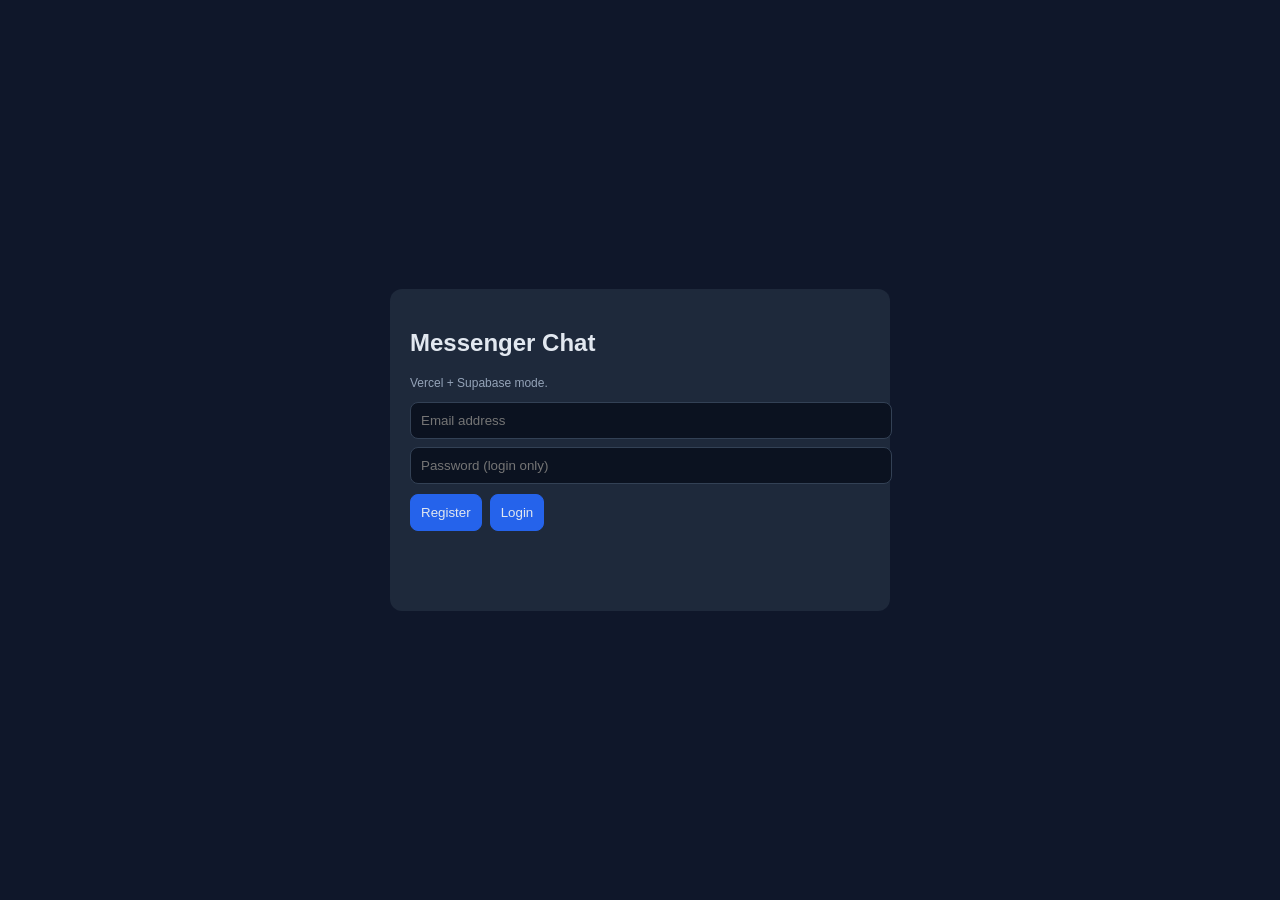
<file: static/index.html>
<!doctype html>
<html lang="en">
  <head>
    <meta charset="utf-8" />
    <meta name="viewport" content="width=device-width, initial-scale=1" />
    <meta name="theme-color" content="#0f172a" />
    <link rel="manifest" href="/static/manifest.webmanifest" />
    <link rel="icon" href="/static/logo.svg" type="image/svg+xml" />
    <title>Messenger Chat</title>
    <style>
      body { margin: 0; font-family: Arial, sans-serif; background: #0f172a; color: #e2e8f0; }
      .wrap { display: none; height: 100vh; }
      .login { display: grid; place-items: center; height: 100vh; }
      .card { width: min(460px, 92vw); background: #1e293b; padding: 20px; border-radius: 12px; }
      .app { display: flex; width: 100%; height: 100%; }
      .sidebar { width: 340px; border-right: 1px solid #334155; padding: 14px; overflow-y: auto; background: #111827; }
      .chat { flex: 1; display: flex; flex-direction: column; }
      .chat-head { border-bottom: 1px solid #334155; padding: 14px; font-weight: bold; }
      .messages { flex: 1; overflow-y: auto; padding: 14px; }
      .row { display: flex; gap: 8px; padding: 8px 14px 14px; border-top: 1px solid #334155; }
      input, button { border-radius: 8px; border: 1px solid #334155; background: #0b1220; color: #e2e8f0; padding: 10px; }
      input { width: 100%; }
      button { cursor: pointer; background: #2563eb; border-color: #2563eb; }
      select { border-radius: 8px; border: 1px solid #334155; background: #0b1220; color: #e2e8f0; padding: 10px; width: 100%; }
      .item { padding: 8px; border: 1px solid #334155; border-radius: 8px; margin-bottom: 6px; display: flex; justify-content: space-between; gap: 8px; align-items: center; }
      .actions { display: flex; gap: 6px; }
      .actions button { padding: 6px 8px; }
      .muted { color: #94a3b8; font-size: 12px; }
      .msg { margin-bottom: 10px; background: #1e293b; border: 1px solid #334155; padding: 8px; border-radius: 8px; }
      h3 { margin: 14px 0 8px; }
      .me { color: #86efac; }
      #error { color: #fca5a5; min-height: 20px; }
      .hidden { display: none; }
      .quick-chat { display: flex; flex-direction: column; gap: 8px; width: 100%; }
      .emoji-bar { display: flex; gap: 6px; flex-wrap: wrap; }
      .emoji-btn { padding: 6px 10px; font-size: 18px; line-height: 1; background: #1d4ed8; border-color: #1d4ed8; }
      .admin-panel { border: 1px solid #334155; border-radius: 8px; padding: 10px; margin-top: 8px; }
      .admin-log { max-height: 180px; overflow-y: auto; border: 1px solid #334155; border-radius: 8px; padding: 8px; background: #0b1220; }
      .admin-log-item { margin-bottom: 8px; border-bottom: 1px solid #1f2937; padding-bottom: 6px; }
      .admin-log-item:last-child { border-bottom: 0; margin-bottom: 0; padding-bottom: 0; }
      .admin-inline { display: flex; gap: 6px; margin-bottom: 8px; }
      .admin-inline input { max-width: 140px; }
    </style>
  </head>
  <body>
    <div class="login" id="login">
      <div class="card">
        <h2>Messenger Chat</h2>
        <p class="muted">Vercel + Supabase mode.</p>
        <input id="emailInput" placeholder="Email address" />
        <div style="height:8px"></div>
        <input id="passwordInput" type="password" placeholder="Password (login only)" />
        <div style="height:10px"></div>
        <div style="display:flex; gap:8px;">
          <button id="registerBtn" onclick="document.getElementById('error').textContent='Working...'; if (window.__messengerAuth) { window.__messengerAuth('register'); } else { document.getElementById('error').textContent=(window.__messengerInitError || 'App failed to initialize. Reload with ?v=8'); }">Register</button>
          <button id="loginBtn" onclick="document.getElementById('error').textContent='Working...'; if (window.__messengerAuth) { window.__messengerAuth('login'); } else { document.getElementById('error').textContent=(window.__messengerInitError || 'App failed to initialize. Reload with ?v=8'); }">Login</button>
        </div>
        <div style="height:8px"></div>
        <button id="installBtn" class="hidden" style="width:100%;">Install App</button>
        <p id="error"></p>
      </div>
    </div>

    <div class="wrap" id="wrap">
      <div class="app">
        <aside class="sidebar">
          <div style="display:flex; justify-content:space-between; align-items:center; gap:8px;">
            <b id="meLabel"></b>
            <button id="logoutBtn">Logout</button>
          </div>

          <h3>Contacts</h3>
          <div style="display:flex; gap:6px; margin-bottom:8px;">
            <input id="contactInput" placeholder="friend@email.com" />
            <button id="addContactBtn">Add</button>
          </div>
          <div id="contactsList"></div>

          <h3>Groups</h3>
          <div style="display:flex; gap:6px; margin-bottom:8px;">
            <input id="groupInput" placeholder="New group name" />
            <button id="createGroupBtn">Create</button>
          </div>
          <div id="groupsList"></div>

          <h3 id="adminHeading" class="hidden">Admin Panel</h3>
          <button id="claimAdminBtn" class="hidden" style="width:100%; margin-bottom:8px;">Claim Admin Access</button>
          <div id="adminPanel" class="admin-panel hidden">
            <div class="admin-inline">
              <select id="adminUserSelect"></select>
            </div>
            <div class="admin-inline">
              <input id="timeoutMinutesInput" type="number" min="1" value="10" />
              <button id="timeoutBtn">Timeout</button>
            </div>
            <div class="admin-inline">
              <button id="banBtn">Ban</button>
              <button id="unbanBtn">Clear</button>
            </div>
            <div id="adminModerationStatus" class="muted"></div>
            <div style="height:8px"></div>
            <div class="muted">Recent messages</div>
            <div id="adminMessageLog" class="admin-log"></div>
          </div>
        </aside>

        <section class="chat">
          <div class="chat-head" id="chatTitle">Select a contact or group</div>
          <div class="messages" id="messages"></div>
          <div class="row">
            <div class="quick-chat">
              <div id="emojiBar" class="emoji-bar"></div>
              <select id="quickMessageSelect"></select>
              <input id="customMessageInput" class="hidden" placeholder="Admin: type any message..." />
            </div>
            <button id="sendBtn">Send</button>
            <button id="sendCustomBtn" class="hidden">Send Typed</button>
          </div>
        </section>
      </div>
    </div>

    <script>
      window.__messengerInitError = "";
      window.addEventListener("error", function (event) {
        var msg = event && event.message ? event.message : "Unknown script error";
        window.__messengerInitError = "Init error: " + msg;
        var errEl = document.getElementById("error");
        if (errEl && !window.__messengerAuth) {
          errEl.textContent = window.__messengerInitError;
        }
      });
    </script>
    <script src="/static/supabase-js.js"></script>
    <script src="/static/config.js"></script>
    <script>
      let sbClient = null;
      let me = null;
      let contacts = [];
      let groups = [];
      let current = null;
      let installPrompt = null;
      let refreshTimer = null;
      let isAdmin = false;
      let hasAdmin = false;
      let myModeration = null;
      let allProfiles = [];
      let moderationMap = new Map();
      const byConversation = new Map();

      const el = (id) => document.getElementById(id);
      const contactsList = el("contactsList");
      const groupsList = el("groupsList");
      const messages = el("messages");
      const chatTitle = el("chatTitle");
      const error = el("error");
      const adminHeading = el("adminHeading");
      const claimAdminBtn = el("claimAdminBtn");
      const adminPanel = el("adminPanel");
      const adminUserSelect = el("adminUserSelect");
      const timeoutMinutesInput = el("timeoutMinutesInput");
      const timeoutBtn = el("timeoutBtn");
      const banBtn = el("banBtn");
      const unbanBtn = el("unbanBtn");
      const adminModerationStatus = el("adminModerationStatus");
      const adminMessageLog = el("adminMessageLog");
      const customMessageInput = el("customMessageInput");
      const sendCustomBtn = el("sendCustomBtn");
      const QUICK_MESSAGES = [
        "Hey, what's up?",
        "On my way.",
        "Running a few minutes late.",
        "Can we talk later?",
        "I'm here.",
        "Sounds good to me.",
        "Thanks, I appreciate it.",
        "No worries.",
        "Let me check and get back to you.",
        "Talk soon."
      ];
      const QUICK_EMOJIS = ["😀", "😂", "😎", "🔥", "👍", "👀", "🎉", "❤️", "🙌", "😅"];
      const ALLOWED_MESSAGES = new Set([...QUICK_MESSAGES, ...QUICK_EMOJIS]);

      window.addEventListener("error", (event) => {
        setError(`Script error: ${event.message}`);
      });

      function dmPair(idA, idB) { return [idA, idB].sort(); }
      function dmId(a, b) { return `dm:${[a, b].sort().join(":")}`; }
      function groupId(id) { return `group:${id}`; }
      function esc(text) { return String(text).replaceAll("&", "&amp;").replaceAll("<", "&lt;").replaceAll(">", "&gt;"); }

      function setError(message) {
        error.textContent = message || "";
      }

      function registrationFunctionUrl() {
        const base = String(window.MESSENGER_CONFIG.supabaseUrl || "").replace(/\/+$/, "");
        return `${base}/functions/v1/request-registration`;
      }

      function setLoggedIn(loggedIn) {
        el("login").style.display = loggedIn ? "none" : "grid";
        el("wrap").style.display = loggedIn ? "block" : "none";
      }

      function toBool(value) {
        if (value === true || value === false) return value;
        if (typeof value === "string") return value.toLowerCase() === "true";
        if (value && typeof value === "object" && "app_is_admin" in value) return Boolean(value.app_is_admin);
        if (value && typeof value === "object" && "app_has_admin" in value) return Boolean(value.app_has_admin);
        return Boolean(value);
      }

      function isMissingSchemaError(err) {
        const text = String((err && err.message) || "").toLowerCase();
        return text.includes("does not exist") || text.includes("could not find");
      }

      function restrictionMessage() {
        if (!myModeration) return "";
        if (myModeration.is_banned) return "Your account is banned from sending messages.";
        if (myModeration.timeout_until) {
          const until = new Date(myModeration.timeout_until);
          if (!Number.isNaN(until.getTime()) && until.getTime() > Date.now()) {
            return `You are timed out until ${until.toLocaleString()}.`;
          }
        }
        return "";
      }

      function renderAdminUserOptions() {
        if (!isAdmin) return;
        const options = allProfiles
          .filter((p) => p.id !== me.id)
          .map((p) => {
            const mod = moderationMap.get(p.id);
            let badge = "";
            if (mod && mod.is_banned) badge = " [BANNED]";
            else if (mod && mod.timeout_until && new Date(mod.timeout_until).getTime() > Date.now()) badge = " [TIMED OUT]";
            return `<option value="${encodeURIComponent(p.id)}">${esc(p.email)}${esc(badge)}</option>`;
          });
        adminUserSelect.innerHTML = options.join("") || `<option value="">No other users</option>`;
      }

      function renderAdminControls() {
        const showClaim = !hasAdmin;
        claimAdminBtn.classList.toggle("hidden", !showClaim || !me);
        const showPanel = isAdmin;
        adminHeading.classList.toggle("hidden", !showPanel);
        adminPanel.classList.toggle("hidden", !showPanel);
        customMessageInput.classList.toggle("hidden", !showPanel);
        sendCustomBtn.classList.toggle("hidden", !showPanel);
      }

      async function fetchAdminState() {
        try {
          const { data: hasData, error: hasError } = await sbClient.rpc("app_has_admin");
          if (hasError) throw hasError;
          const { data: adminData, error: adminError } = await sbClient.rpc("app_is_admin");
          if (adminError) throw adminError;
          hasAdmin = toBool(hasData);
          isAdmin = toBool(adminData);
        } catch (adminError) {
          hasAdmin = true;
          isAdmin = false;
          if (!isMissingSchemaError(adminError)) throw adminError;
        }
        renderAdminControls();
      }

      async function loadMyModeration() {
        try {
          const { data, error: moderationError } = await sbClient
            .from("user_moderation")
            .select("is_banned,timeout_until")
            .eq("user_id", me.id)
            .maybeSingle();
          if (moderationError) throw moderationError;
          myModeration = data || null;
        } catch (moderationError) {
          myModeration = null;
          if (!isMissingSchemaError(moderationError)) throw moderationError;
        }
      }

      async function loadAdminProfiles() {
        if (!isAdmin) return;
        const { data, error: profilesError } = await sbClient
          .from("profiles")
          .select("id,email")
          .order("email", { ascending: true });
        if (profilesError) throw profilesError;
        allProfiles = data || [];
        renderAdminUserOptions();
      }

      async function loadModerationMap() {
        if (!isAdmin) return;
        const { data, error: moderationError } = await sbClient
          .from("user_moderation")
          .select("user_id,is_banned,timeout_until");
        if (moderationError) throw moderationError;
        moderationMap = new Map((data || []).map((row) => [row.user_id, row]));
        renderAdminUserOptions();
      }

      async function loadAdminMessageLog() {
        if (!isAdmin) return;
        const { data: rows, error: messagesError } = await sbClient
          .from("messages")
          .select("id,kind,dm_a,dm_b,group_id,sender_id,text,created_at")
          .order("created_at", { ascending: false })
          .limit(120);
        if (messagesError) throw messagesError;

        const userIds = [...new Set((rows || []).flatMap((m) => [m.sender_id, m.dm_a, m.dm_b]).filter(Boolean))];
        const groupIds = [...new Set((rows || []).map((m) => m.group_id).filter(Boolean))];

        const [profileResult, groupsResult] = await Promise.all([
          userIds.length
            ? sbClient.from("profiles").select("id,email").in("id", userIds)
            : Promise.resolve({ data: [], error: null }),
          groupIds.length
            ? sbClient.from("chat_groups").select("id,name").in("id", groupIds)
            : Promise.resolve({ data: [], error: null })
        ]);

        if (profileResult.error) throw profileResult.error;
        if (groupsResult.error) throw groupsResult.error;

        const emailById = new Map((profileResult.data || []).map((p) => [p.id, p.email]));
        const nameByGroupId = new Map((groupsResult.data || []).map((g) => [g.id, g.name]));

        adminMessageLog.innerHTML = (rows || []).map((m) => {
          const sender = emailById.get(m.sender_id) || "Unknown";
          let target = "Unknown";
          if (m.kind === "group") {
            target = `#${nameByGroupId.get(m.group_id) || "group"}`;
          } else {
            const otherId = m.sender_id === m.dm_a ? m.dm_b : m.dm_a;
            target = emailById.get(otherId) || "Unknown";
          }
          return `<div class="admin-log-item"><div class="muted">${new Date(m.created_at).toLocaleString()}</div><b>${esc(sender)}</b> → ${esc(target)}: ${esc(m.text)}</div>`;
        }).join("") || `<div class="muted">No messages yet.</div>`;
      }

      function selectedAdminUserId() {
        const raw = adminUserSelect.value;
        return raw ? decodeURIComponent(raw) : "";
      }

      async function applyModeration(action) {
        if (!isAdmin) return setError("Admin access required.");
        const userId = selectedAdminUserId();
        if (!userId) return setError("Select a user first.");

        let payload;
        if (action === "ban") {
          payload = { user_id: userId, is_banned: true, timeout_until: null, updated_by: me.id, updated_at: new Date().toISOString() };
        } else if (action === "clear") {
          payload = { user_id: userId, is_banned: false, timeout_until: null, updated_by: me.id, updated_at: new Date().toISOString() };
        } else {
          const minutes = Number(timeoutMinutesInput.value || "0");
          if (!Number.isFinite(minutes) || minutes < 1) return setError("Timeout must be at least 1 minute.");
          const timeoutUntil = new Date(Date.now() + minutes * 60 * 1000).toISOString();
          payload = { user_id: userId, is_banned: false, timeout_until: timeoutUntil, updated_by: me.id, updated_at: new Date().toISOString() };
        }

        const { error: upsertError } = await sbClient
          .from("user_moderation")
          .upsert(payload, { onConflict: "user_id" });
        if (upsertError) return setError(upsertError.message);
        adminModerationStatus.textContent = "Moderation updated.";
        await loadModerationMap();
      }

      async function sendMessageText(text) {
        if (!current) return setError("Select a contact or group first.");
        const cleanText = String(text || "").trim();
        if (!cleanText) return;
        if (!isAdmin && !ALLOWED_MESSAGES.has(cleanText)) {
          return setError("Only admin can send typed messages.");
        }

        const blocked = restrictionMessage();
        if (blocked) return setError(blocked);

        let payload;
        if (current.kind === "dm") {
          const [a, b] = dmPair(me.id, current.userId);
          payload = { kind: "dm", dm_a: a, dm_b: b, sender_id: me.id, text: cleanText };
        } else {
          payload = { kind: "group", group_id: current.group.id, sender_id: me.id, text: cleanText };
        }
        const { error: insertError } = await sbClient.from("messages").insert(payload);
        if (insertError) return setError(insertError.message);
        setError("");
        customMessageInput.value = "";
        await refreshCurrentHistory();
      }

      function initQuickChatOptions() {
        const select = el("quickMessageSelect");
        const emojiBar = el("emojiBar");
        select.innerHTML = `<option value="">Choose a quick message...</option>${QUICK_MESSAGES.map((m) => `<option value="${esc(m)}">${esc(m)}</option>`).join("")}`;
        emojiBar.innerHTML = QUICK_EMOJIS.map((emoji) => `<button class="emoji-btn" type="button" onclick="sendQuickMessage('${emoji}')">${emoji}</button>`).join("");
      }

      async function ensureProfile(user) {
        const email = (user.email || "").toLowerCase();
        await sbClient.from("profiles").upsert({ id: user.id, email }, { onConflict: "id" });
      }

      async function loadContacts() {
        const { data: rows, error: contactsError } = await sbClient
          .from("contacts")
          .select("contact_id")
          .eq("owner_id", me.id);
        if (contactsError) throw contactsError;

        if (!rows.length) {
          contacts = [];
          renderContacts();
          return;
        }

        const contactIds = rows.map((r) => r.contact_id);
        const { data: profiles, error: profilesError } = await sbClient
          .from("profiles")
          .select("id,email")
          .in("id", contactIds);
        if (profilesError) throw profilesError;

        const byId = new Map((profiles || []).map((p) => [p.id, p]));
        contacts = rows
          .map((row) => byId.get(row.contact_id))
          .filter(Boolean)
          .map((p) => ({ id: p.id, email: p.email }))
          .sort((a, b) => a.email.localeCompare(b.email));
        renderContacts();
      }

      async function loadGroups() {
        const { data: memberships, error: membersError } = await sbClient
          .from("group_members")
          .select("group_id")
          .eq("user_id", me.id);
        if (membersError) throw membersError;

        if (!memberships.length) {
          groups = [];
          renderGroups();
          return;
        }

        const groupIds = memberships.map((m) => m.group_id);
        const { data: groupRows, error: groupsError } = await sbClient
          .from("chat_groups")
          .select("id,name")
          .in("id", groupIds)
          .order("name", { ascending: true });
        if (groupsError) throw groupsError;

        groups = groupRows || [];
        renderGroups();
      }

      async function loadDmHistory(otherUserId, otherEmail) {
        const [a, b] = dmPair(me.id, otherUserId);
        const { data, error: historyError } = await sbClient
          .from("messages")
          .select("id,kind,dm_a,dm_b,group_id,sender_id,text,created_at")
          .eq("kind", "dm")
          .eq("dm_a", a)
          .eq("dm_b", b)
          .order("created_at", { ascending: true })
          .limit(500);
        if (historyError) throw historyError;

        byConversation.set(
          dmId(me.email, otherEmail),
          (data || []).map((m) => ({
            conversationId: dmId(me.email, otherEmail),
            from: m.sender_id === me.id ? me.email : otherEmail,
            text: m.text,
            timestamp: m.created_at
          }))
        );
      }

      async function loadGroupHistory(group) {
        const { data, error: historyError } = await sbClient
          .from("messages")
          .select("id,kind,group_id,sender_id,text,created_at")
          .eq("kind", "group")
          .eq("group_id", group.id)
          .order("created_at", { ascending: true })
          .limit(500);
        if (historyError) throw historyError;

        const senderIds = [...new Set((data || []).map((m) => m.sender_id))];
        const senderEmails = {};
        if (senderIds.length) {
          const { data: profiles } = await sbClient.from("profiles").select("id,email").in("id", senderIds);
          (profiles || []).forEach((p) => { senderEmails[p.id] = p.email; });
        }

        byConversation.set(
          groupId(group.id),
          (data || []).map((m) => ({
            conversationId: groupId(group.id),
            from: senderEmails[m.sender_id] || "Unknown",
            text: m.text,
            timestamp: m.created_at
          }))
        );
      }

      function renderContacts() {
        contactsList.innerHTML = contacts.map((c) => `
          <div class="item">
            <span>${esc(c.email)}</span>
            <div class="actions"><button onclick="openDm('${encodeURIComponent(c.id)}','${encodeURIComponent(c.email)}')">Chat</button></div>
          </div>`).join("") || `<div class="muted">No contacts yet.</div>`;
      }

      function renderGroups() {
        groupsList.innerHTML = groups.map((g) => `
          <div class="item">
            <div>${esc(g.name)}</div>
            <div class="actions"><button onclick="openGroup('${encodeURIComponent(g.id)}','${encodeURIComponent(g.name)}')">Open</button></div>
          </div>`).join("") || `<div class="muted">No groups yet.</div>`;
      }

      function renderMessages(conversationId) {
        const list = byConversation.get(conversationId) || [];
        messages.innerHTML = list.map((m) => {
          const who = m.from === me.email ? `<span class="me">${esc(m.from)}</span>` : esc(m.from);
          return `<div class="msg"><b>${who}</b>: ${esc(m.text)}<div class="muted">${new Date(m.timestamp).toLocaleString()}</div></div>`;
        }).join("");
        messages.scrollTop = messages.scrollHeight;
      }

      async function refreshCurrentHistory() {
        if (!current) return;
        if (current.kind === "dm") {
          await loadDmHistory(current.userId, current.email);
        } else {
          await loadGroupHistory(current.group);
        }
        renderMessages(current.id);
      }

      async function startSession(user) {
        me = { id: user.id, email: user.email.toLowerCase() };
        await ensureProfile(user);
        await fetchAdminState();
        await loadMyModeration();
        el("meLabel").textContent = `You: ${me.email}`;
        await loadContacts();
        await loadGroups();
        if (isAdmin) {
          await loadAdminProfiles();
          await loadModerationMap();
          await loadAdminMessageLog();
        } else {
          adminMessageLog.innerHTML = "";
          adminModerationStatus.textContent = "";
        }
        setLoggedIn(true);
        setError(restrictionMessage());
        if (refreshTimer) clearInterval(refreshTimer);
        refreshTimer = setInterval(async () => {
          try {
            await fetchAdminState();
            await loadMyModeration();
            await loadContacts();
            await loadGroups();
            await refreshCurrentHistory();
            if (isAdmin) {
              await loadAdminProfiles();
              await loadModerationMap();
              await loadAdminMessageLog();
            }
          } catch (refreshError) {
            // Keep UI responsive if background refresh fails intermittently.
          }
        }, 3000);
      }

      async function auth(action) {
        try {
          const email = el("emailInput").value.trim().toLowerCase();
          const password = el("passwordInput").value.trim();
          if (!email) return setError("Enter your email address.");
          if (!email.includes("@")) return setError("Enter a valid email address.");
          if (action === "login") {
            if (!password) return setError("Enter your password to log in.");
            if (password.length < 6) return setError("Password must be at least 6 characters.");
          }
          setError("Working...");

          const withTimeout = (promise, ms = 12000) =>
            Promise.race([
              promise,
              new Promise((_, reject) =>
                setTimeout(() => reject(new Error("Request timed out. School network may be blocking Supabase.")), ms)
              )
            ]);

          if (action === "register") {
            const response = await withTimeout(
              fetch(registrationFunctionUrl(), {
                method: "POST",
                headers: {
                  "Content-Type": "application/json",
                  "apikey": window.MESSENGER_CONFIG.supabaseAnonKey,
                  "Authorization": `Bearer ${window.MESSENGER_CONFIG.supabaseAnonKey}`
                },
                body: JSON.stringify({ email })
              })
            );
            let payload = {};
            try {
              payload = await response.json();
            } catch (_parseError) {
              payload = {};
            }
            if (!response.ok) {
              return setError(payload.error || "Could not submit registration request.");
            }
            return setError(
              payload.message ||
              "Request sent. cburdick28@brewstermadrid.com must approve it first. After approval, check your email invite to set your password."
            );
          }

          const result = await withTimeout(sbClient.auth.signInWithPassword({ email, password }));
          if (result.error) return setError(result.error.message);
          if (!result.data.user) return setError("Could not authenticate. Try again.");

          await startSession(result.data.user);
        } catch (authError) {
          const authErrorMessage = authError && authError.message ? authError.message : "Authentication failed.";
          setError(authErrorMessage);
        }
      }

      window.__messengerAuth = auth;

      window.openDm = async (encodedUserId, encodedEmail) => {
        const userId = decodeURIComponent(encodedUserId);
        const email = decodeURIComponent(encodedEmail);
        current = { kind: "dm", userId, email, id: dmId(me.email, email) };
        chatTitle.textContent = `Direct chat with ${email}`;
        await loadDmHistory(userId, email);
        renderMessages(current.id);
      };

      window.openGroup = async (encodedGroupId, encodedName) => {
        const id = decodeURIComponent(encodedGroupId);
        const name = decodeURIComponent(encodedName);
        const group = { id, name };
        current = { kind: "group", group, id: groupId(id) };
        chatTitle.textContent = `Group: ${name}`;
        await loadGroupHistory(group);
        renderMessages(current.id);
      };

      el("registerBtn").onclick = () => auth("register");
      el("loginBtn").onclick = () => auth("login");

      el("addContactBtn").onclick = async () => {
        const contactEmail = el("contactInput").value.trim().toLowerCase();
        if (!contactEmail) return;
        const { data: profile, error: profileError } = await sbClient
          .from("profiles")
          .select("id,email")
          .eq("email", contactEmail)
          .single();
        if (profileError || !profile) return setError("No account found for that email.");
        if (profile.id === me.id) return setError("You cannot add yourself.");
        const { error: insertError } = await sbClient.from("contacts").upsert(
          { owner_id: me.id, contact_id: profile.id },
          { onConflict: "owner_id,contact_id" }
        );
        if (insertError) return setError(insertError.message);
        el("contactInput").value = "";
        await loadContacts();
      };

      el("createGroupBtn").onclick = async () => {
        const name = el("groupInput").value.trim();
        if (!name) return;
        const { data: created, error: groupError } = await sbClient
          .from("chat_groups")
          .insert({ name, created_by: me.id })
          .select("id,name")
          .single();
        if (groupError) return setError(groupError.message);

        const { error: memberError } = await sbClient
          .from("group_members")
          .upsert({ group_id: created.id, user_id: me.id }, { onConflict: "group_id,user_id" });
        if (memberError) return setError(memberError.message);
        el("groupInput").value = "";
        await loadGroups();
      };

      window.sendQuickMessage = async (text) => {
        await sendMessageText(text);
      };

      el("sendBtn").onclick = async () => {
        const selected = el("quickMessageSelect").value;
        if (!selected) return setError("Choose a quick message first.");
        await sendMessageText(selected);
      };

      sendCustomBtn.onclick = async () => {
        await sendMessageText(customMessageInput.value);
      };

      claimAdminBtn.onclick = async () => {
        if (!me) return;
        const payload = { email: me.email, created_by: me.id };
        const { error: insertError } = await sbClient.from("admin_users").insert(payload);
        if (insertError) return setError(insertError.message);
        await fetchAdminState();
        if (isAdmin) {
          await loadAdminProfiles();
          await loadModerationMap();
          await loadAdminMessageLog();
          setError("");
        }
      };

      timeoutBtn.onclick = async () => { await applyModeration("timeout"); };
      banBtn.onclick = async () => { await applyModeration("ban"); };
      unbanBtn.onclick = async () => { await applyModeration("clear"); };

      el("logoutBtn").onclick = async () => {
        await sbClient.auth.signOut();
        if (refreshTimer) clearInterval(refreshTimer);
        refreshTimer = null;
        me = null;
        isAdmin = false;
        hasAdmin = false;
        myModeration = null;
        allProfiles = [];
        moderationMap = new Map();
        current = null;
        contacts = [];
        groups = [];
        byConversation.clear();
        messages.innerHTML = "";
        adminMessageLog.innerHTML = "";
        adminModerationStatus.textContent = "";
        customMessageInput.value = "";
        renderAdminControls();
        chatTitle.textContent = "Select a contact or group";
        setLoggedIn(false);
      };

      el("quickMessageSelect").addEventListener("keydown", (e) => { if (e.key === "Enter") el("sendBtn").click(); });
      customMessageInput.addEventListener("keydown", (e) => { if (e.key === "Enter") sendCustomBtn.click(); });
      el("passwordInput").addEventListener("keydown", (e) => { if (e.key === "Enter") auth("login"); });

      if ("serviceWorker" in navigator) navigator.serviceWorker.register("/static/service-worker.js?v=2");

      window.addEventListener("beforeinstallprompt", (event) => {
        event.preventDefault();
        installPrompt = event;
        el("installBtn").classList.remove("hidden");
      });

      el("installBtn").onclick = async () => {
        if (!installPrompt) return;
        installPrompt.prompt();
        await installPrompt.userChoice;
        installPrompt = null;
        el("installBtn").classList.add("hidden");
      };

      async function bootstrap() {
        renderAdminControls();
        if (!window.MESSENGER_CONFIG || !window.MESSENGER_CONFIG.supabaseUrl || !window.MESSENGER_CONFIG.supabaseAnonKey) {
          setError("Missing Supabase config. Edit /static/config.js with your project URL and anon key.");
          return;
        }
        initQuickChatOptions();
        sbClient = window.supabase.createClient(
          window.MESSENGER_CONFIG.supabaseUrl,
          window.MESSENGER_CONFIG.supabaseAnonKey
        );

        const { data } = await sbClient.auth.getUser();
        if (data && data.user) await startSession(data.user);
      }

      bootstrap();
    </script>
  </body>
</html>
</file>
